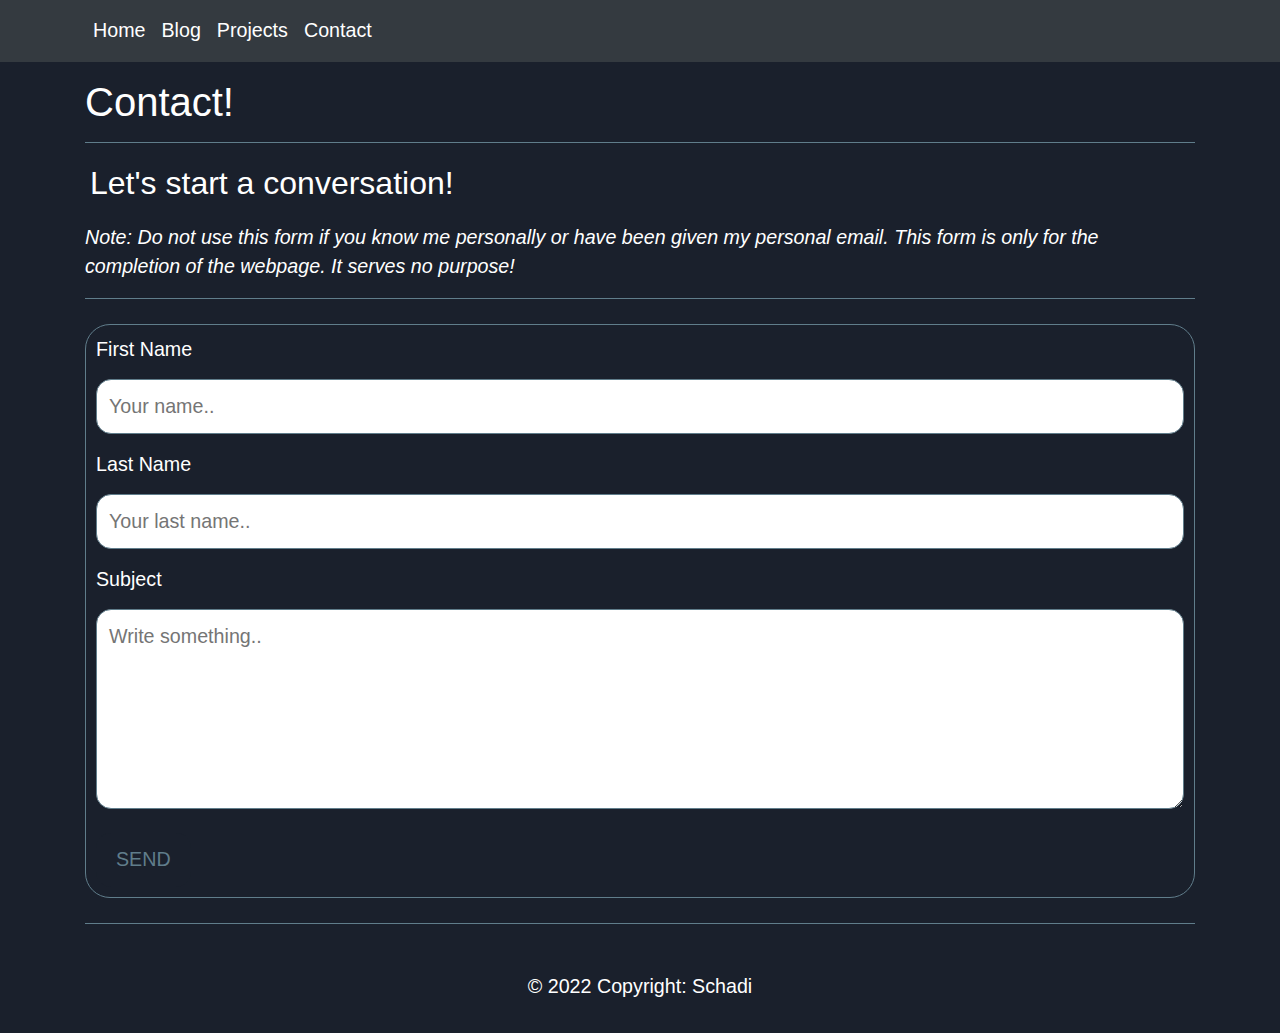
<file: contact/index.html>
<!DOCTYPE html>
<html lang="en">
  <head>
    <meta charset="UTF-8" />
    <meta http-equiv="X-UA-Compatible" content="IE=edge" />
    <meta name="viewport" content="width=device-width, initial-scale=1.0" />
    <!-- For icons from popular website-->

    <link
      rel="stylesheet"
      href="https://use.fontawesome.com/releases/v5.15.4/css/all.css"
      integrity="sha384-DyZ88mC6Up2uqS4h/KRgHuoeGwBcD4Ng9SiP4dIRy0EXTlnuz47vAwmeGwVChigm"
      crossorigin="anonymous"
    />
    <link
      rel="stylesheet"
      href="https://stackpath.bootstrapcdn.com/bootstrap/4.1.3/css/bootstrap.min.css"
    />
    <link rel="stylesheet" href="/main.css" />
    <title>Contact</title>
  </head>
  <body>
    <!-- navigation -->
    <nav class="navbar navbar-expand-lg navbar-dark bg-dark">
      <div class="container">
        <button
          class="navbar-toggler"
          type="button"
          data-toggle="collapse"
          data-target="#navbarMenu"
        >
          <span class="navbar-toggler-icon"></span>
        </button>
        <div class="collapse navbar-collapse" id="navbarMenu">
          <ul class="navbar-nav">
            <li class="active"><a class="nav-link" href="/">Home</a></li>
            <li class="active">
              <a class="nav-link active" href="/blog/">Blog</a>
            </li>
            <li class="active">
              <a class="nav-link" href="/projects/">Projects</a>
            </li>
            <li class="active">
              <a class="nav-link" href="/contact/">Contact</a>
            </li>
          </ul>
        </div>
      </div>
    </nav>

    <!-- main div -->
    <div class="container">
      <!-- header -->
      <h1 class="title">Contact! <i class="far fa-paper-plane"></i></h1>
      <hr />

      <h2>Let's start a conversation!</h2>
      <p>
        <span style="font-style: italic">
          Note: Do not use this form if you know me personally or have been
          given my personal email. This form is only for the completion of the
          webpage. It serves no purpose! <i class="far fa-grin-beam-sweat"></i>
        </span>
      </p>
      <hr />

      <!-- contact information and form -->

      <div id="form">
        <form>
          <label for="fname" class="form-p">First Name</label>
          <input
            type="text"
            id="fname"
            name="firstname"
            placeholder="Your name.."
          />

          <label for="lname" class="form-p">Last Name</label>
          <input
            type="text"
            id="lname"
            name="lastname"
            placeholder="Your last name.."
          />
          <label for="subject" class="form-p">Subject</label>
          <textarea
            id="subject"
            name="subject"
            placeholder="Write something.."
            style="height: 200px"
          ></textarea>
          <input id="save" type="submit" value="SEND" />
          <script>
            document.getElementById("save").onclick = function () {
              myFunction();
            };
            function myFunction() {
              document.getElementById("save");
              alert(
                "Error!! Please use my personal email not this form! Thank you"
              );
            }
          </script>
        </form>
      </div>
      <hr />
    </div>
    <!-- Footer -->
    <footer class="text-center text-lg-start">
      <div class="p-3 container">
        <p>&copy; 2022 Copyright: Schadi</p>
      </div>
    </footer>
    <!-- Bootstrap stuff -->
    <script src="https://code.jquery.com/jquery-3.3.1.slim.min.js"></script>
    <script src="https://cdnjs.cloudflare.com/ajax/libs/popper.js/1.14.3/umd/popper.min.js"></script>
    <script src="https://stackpath.bootstrapcdn.com/bootstrap/4.1.3/js/bootstrap.min.js"></script>
  </body>
</html>
</file>
<file: main.css>
html {
  scroll-behavior: smooth;
}

.navbar {
  position: sticky;
  top: 0;
  z-index: 100;
}

body {
  background-color: #1a202c;
  font-weight: 400;
  font-size: 1.23rem;
}

/* Main Things */
h1,
h3,
p {
  color: #ffffff;
  margin: 16px 0px 16px;
}
h2 {
  /* background-color: #607d8b; */
  color: #ffffff;
  padding: 5px;
}
hr {
  border-color: #607d8b;
}

a:link {
  color: #0bc5ea;
  background-color: transparent;
  text-decoration: none;
}

a:visited {
  color: #0bc5ea;
  background-color: transparent;
  text-decoration: none;
}

a:hover {
  color: #607d8b;
  background-color: transparent;
  text-decoration: none;
}

a:active {
  background-color: transparent;
  text-decoration: none;
}

/* This is for the entire Div the two parts */
.main-dis {
  padding: 25px 0px 25px 0px;
}

/* Here is the left side of the Big Div Homepage */
.col-sm-4 {
  display: flex;
  justify-content: center;
  align-items: center;
}

/* The big GIF */
#avatar {
  margin: auto;
  width: auto;
  border-radius: 50%;
  transition: border-radius 0.8s linear;
}
#avatar:hover {
  border-radius: 10%;
  transition-delay: 1.5s;
}
/* Here begins the right side of the Div */
/* The hey in the homepage */

.maintitle {
  font-style: italic;
}

/* This is the signature at the bottom */
#signature {
  margin: 16px 0px 16px;
  width: 166px;
  height: 96px;
}

/* For the second main Div home page and the blog page*/

.box-house {
  padding: 9px 0px;
}
.newest {
  position: relative;
  width: 100%;
  margin: 25px 0px;
  border-radius: 25px;
  border-width: thin;
  border-style: solid;
  border-color: #607d8b;
  padding: 10px;
  top: 0;
  transition: top ease 0.3s;
}
.newest:hover {
  top: -8px;
}
.heading-linkbox {
  margin: 0px;
}
.content-box {
  margin: 5px 0px 0px 0px;
}
.date {
  font-weight: 500;
}
#more {
  margin: 25px 0px;
  text-align: center;
}

/* Footer  */
footer {
  bottom: 0;
  width: 100%;
}
/* For the icon in the Blog entries in the blog page */
.down-link {
  position: relative;
  top: 0;
  transition: top ease 0.3s;
}
.down-link:hover {
  top: -8px;
}

/* This is all Entry screenshots */

.screenshot {
  border: solid #607d8b;
  border-width: thin;
  border-radius: 25px;
  position: relative;
  top: 0;
  transition: top ease 0.3s;
}
.screenshot:hover {
  top: -8px;
  transform: scale(1.02);
}

/* For the next and prev Buttons in the entries */
.btn {
  border-radius: 15px;
}
aside {
  display: flex;
  justify-content: space-between;
}

/* For project page */
#avatar-proj {
  width: 20%;
  margin: auto;
}
#small-avatar {
  margin: auto;
  width: auto;
  transform: scale(0.6);
  border-radius: 50%;
}
/* Contact page */
/* contact form */
#form {
  position: relative;
  width: 100%;
  margin: 25px 0px;
  border-radius: 25px;
  border-width: thin;
  border-style: solid;
  border-color: #607d8b;
  padding: 10px;
}
.form-p {
  color: #ffffff;
}
input[type="text"],
select,
textarea {
  width: 100%;
  padding: 12px;
  border: 1px solid #607d8b;
  border-radius: 15px;
  box-sizing: border-box;
  margin-top: 6px;
  margin-bottom: 16px;
  resize: vertical;
}

input[type="submit"] {
  position: relative;
  top: 0;
  transition: top ease 0.15s;
  background-color: #1a202c;
  color: #607d8b;
  padding: 12px 20px;
  border: thin;
  border-radius: 15px;
  cursor: pointer;
}

input[type="submit"]:hover {
  top: -2px;
  color: #0bc5ea;
}
</file>
